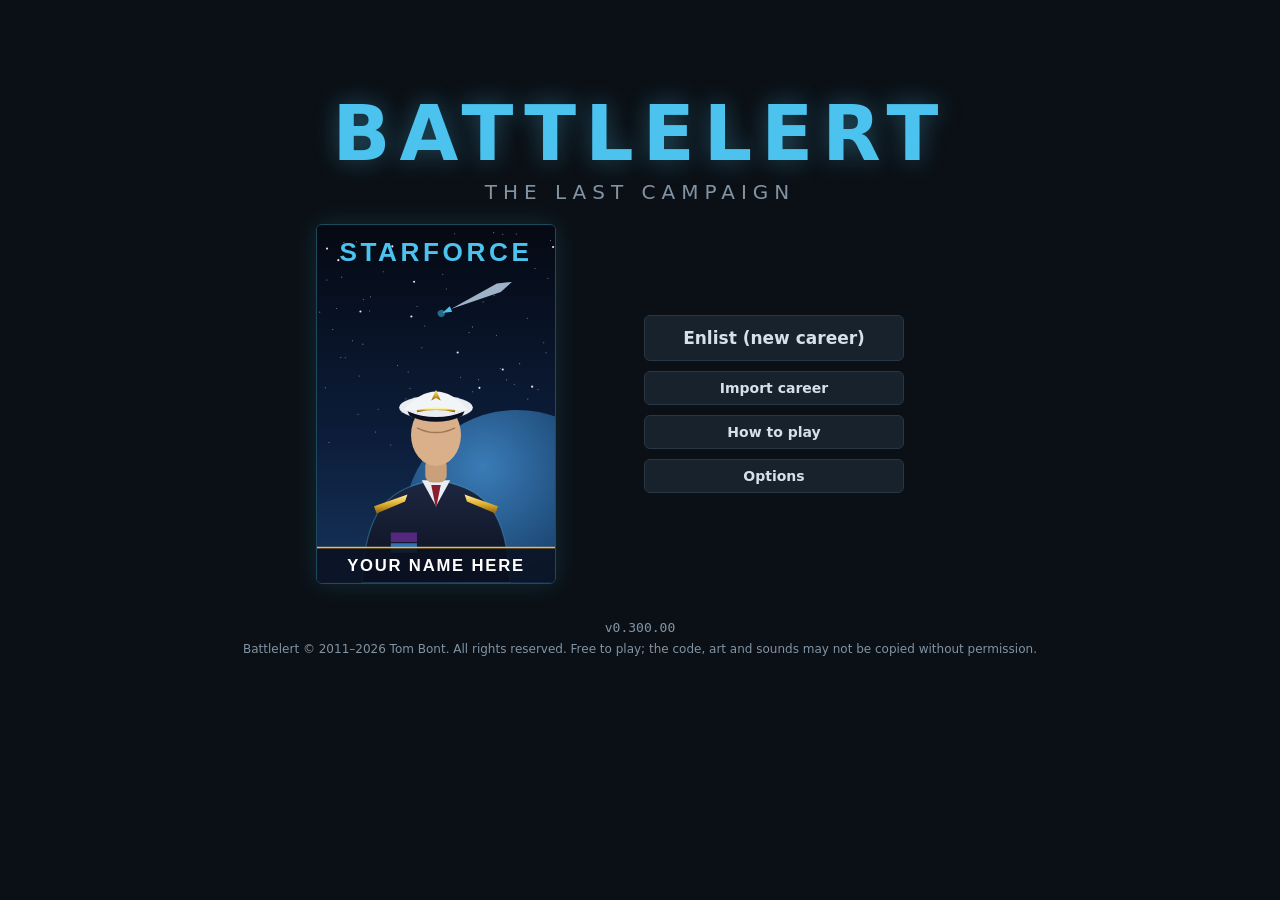
<file: index.html>
<!doctype html>
<!-- Battlelert © 2011–2026 Tom Bont. All rights reserved. See LICENSE. -->
<html lang="en">
<head>
<meta charset="utf-8">
<meta name="copyright" content="© 2011–2026 Tom Bont. All rights reserved.">
<title>Battlelert</title>
<meta http-equiv="refresh" content="0; url=battlelert.html">
<script>location.replace("battlelert.html" + location.search + location.hash);</script>
</head>
<body style="background:#0b1016;color:#d6e0e8;font-family:system-ui,sans-serif">
<p><a href="battlelert.html" style="color:#7fd4f5">Open Battlelert</a></p>
</body>
</html>
</file>
<file: css/style.css>
/* Battlelert © 2011–2026 Tom Bont. All rights reserved. See LICENSE. */
/* Battlelert: engineering console. Placeholder visuals for Phase 1. */
:root {
  --bg: #0b1016;
  --panel: #121a23;
  --panel-2: #18222d;
  --line: #2a3644;
  --text: #d6e0e8;
  --muted: #8293a3;
  --charge: #4cc3ee;
  --charge-dim: #1d4a5c;
  --set: #f0b54a;
  --rate: #7be0a6;
  --good: #63d48f;
  --warn: #f0b54a;
  --bad: #ff6b5a;
  --heat: #ff8a3d;
  --aux: #b08cff;
  --drive: #6aa8ff;
  --hull: #63d48f;
  --sel: #4cc3ee;
  --hatch: repeating-linear-gradient(45deg, #3a2a2a 0 4px, #1a1212 4px 8px);
  --font: system-ui, -apple-system, "Segoe UI", Roboto, sans-serif;
  --mono: ui-monospace, "Cascadia Mono", Consolas, monospace;
}
body[data-theme="contrast"] {
  --bg: #000; --panel: #000; --panel-2: #0c0c0c; --line: #9aa; --text: #fff; --muted: #d0d0d0;
  --charge: #00e5ff; --charge-dim: #004a55; --set: #ffd400; --rate: #3dff7a;
  --good: #3dff7a; --warn: #ffd400; --bad: #ff4040; --heat: #ff7a00; --aux: #d6a8ff; --drive: #7fb8ff; --hull: #3dff7a;
  --hatch: repeating-linear-gradient(45deg, #7a0000 0 4px, #000 4px 8px);
}

* { box-sizing: border-box; }
html, body { margin: 0; height: 100%; }
body { background: var(--bg); color: var(--text); font: 15px/1.4 var(--font); }
button {
  font: 600 14px var(--font); color: var(--text); background: var(--panel-2);
  border: 1px solid var(--line); border-radius: 6px; padding: 8px 14px; cursor: pointer;
}
button:hover { border-color: var(--charge); }
button:focus-visible, input:focus-visible { outline: 2px solid var(--sel); outline-offset: 2px; }
button.primary { background: #1f4e63; border-color: var(--charge); }
button.danger { border-color: var(--bad); color: var(--bad); }
button.big { font-size: 17px; padding: 12px 22px; }
button.small { padding: 4px 10px; font-size: 13px; }
button.on { background: #3a2f66; border-color: var(--aux); }
.muted { color: var(--muted); }
.small-text { font-size: 12px; }
[hidden] { display: none !important; }
h1 { font-size: 26px; margin: 0 0 10px; letter-spacing: .02em; }
h2 { font-size: 17px; margin: 18px 0 6px; color: var(--charge); }

/* ---------------------------------------------------------------- Pages */
.screen { position: fixed; inset: 0; }
.page { overflow-y: auto; padding: 24px 16px; }
.title-card { max-width: 820px; margin: 8vh auto 0; text-align: center; }
.logo { font: 800 clamp(40px, 9vw, 76px)/1 var(--font); letter-spacing: .12em; color: var(--charge); text-shadow: 0 0 24px rgba(76,195,238,.35); }
.subtitle { font-size: 20px; letter-spacing: .3em; text-transform: uppercase; color: var(--muted); margin-top: 6px; }
.phase-note { margin: 22px 0; }
.menu { display: flex; flex-direction: column; gap: 10px; align-items: center; margin-top: 16px; }
.menu button { min-width: 260px; }
.version-line { margin-top: 36px; color: var(--muted); font: 13px var(--mono); }
.copyright { margin-top: 6px; color: var(--muted); font-size: 12px; }
.sheet { max-width: 860px; margin: 0 auto; background: var(--panel); border: 1px solid var(--line); border-radius: 10px; padding: 22px 26px 26px; }
.lede { font-size: 16px; }
.brief-story { margin: 4px 0 6px; color: var(--charge); }
.offer-story { margin: 2px 0 4px; }
.story-line { font-size: 15px; }
.tight li { margin: 4px 0; }
.actions { display: flex; flex-wrap: wrap; gap: 10px; justify-content: flex-end; margin-top: 22px; }
.route-list { padding-left: 22px; }
.route-list li { margin: 6px 0; }
.route-list b { color: var(--warn); }
.brief-ship { display: grid; grid-template-columns: repeat(auto-fill, minmax(190px, 1fr)); gap: 6px 16px; font-size: 14px; }
.brief-ship div { background: var(--panel-2); border: 1px solid var(--line); border-radius: 6px; padding: 6px 10px; }
.brief-ship span { color: var(--muted); }
.brief-ship-row { display: flex; gap: 18px; align-items: flex-start; }
.brief-ship-row .brief-ship { flex: 1; min-width: 0; }
.brief-art { flex: none; width: 96px; height: 190px; display: flex; align-items: center; justify-content: center; background: #05070c; border: 1px solid var(--line); border-radius: 8px; padding: 8px; }
.brief-art svg { width: 100%; height: 100%; }

/* -------------------------------------------------------------- Console */
#scr-console {
  display: grid; grid-template-rows: auto minmax(120px, 23vh) 1fr auto; gap: 6px; padding: 6px;
  user-select: none; -webkit-user-select: none;
}
#scr-console[hidden] { display: none; }
.panel { background: var(--panel); border: 1px solid var(--line); border-radius: 8px; padding: 8px 10px; min-height: 0; min-width: 0; }
.panel-title { font: 700 12px var(--font); letter-spacing: .14em; color: var(--muted); margin-bottom: 6px; }
.con-head { display: flex; align-items: center; gap: 14px; padding: 2px 6px; font-size: 14px; }
.brand { font-weight: 800; letter-spacing: .14em; color: var(--charge); }
.hd-item { color: var(--muted); }
.hd-item b { color: var(--text); }
.hd-phase { color: var(--warn); font-weight: 700; }
.hd-spacer { flex: 1; }
.hd-ver { font: 12px var(--mono); color: var(--muted); }

.con-top { display: grid; grid-template-columns: minmax(0, 1fr) minmax(280px, 30%); gap: 6px; min-height: 0; }
.forecast { display: flex; flex-direction: column; }
.fc-head { display: grid; grid-template-columns: 80px auto 1fr auto; gap: 8px; align-items: center; font: 700 12px var(--font); letter-spacing: .1em; color: var(--muted); }
.fc-ticks { position: relative; height: 14px; }
.fc-ticks i { position: absolute; transform: translateX(-50%); font-style: normal; font-weight: 400; letter-spacing: 0; }
.fc-ticks i:nth-child(1) { left: 33.3%; } .fc-ticks i:nth-child(2) { left: 66.6%; } .fc-ticks i:nth-child(3) { left: auto; right: 0; transform: none; }
.fc-jump { font-weight: 700; color: var(--drive); letter-spacing: 0; }
.fc-jump.open { color: var(--warn); animation: blink 1s steps(2) infinite; }
.fc-lanes { flex: 1; display: grid; grid-template-rows: repeat(3, 1fr); gap: 4px; margin-top: 4px; min-height: 0; }
.fc-lane { display: grid; grid-template-columns: 80px 1fr; gap: 8px; align-items: stretch; min-height: 0; }
.fc-label { font: 700 11px var(--font); letter-spacing: .1em; color: var(--muted); align-self: center; }
.fc-track {
  position: relative; background: var(--panel-2); border: 1px solid var(--line); border-radius: 4px; overflow: hidden;
  background-image: linear-gradient(to right, transparent calc(33.3% - 1px), var(--line) 33.3%, transparent calc(33.3% + 1px), transparent calc(66.6% - 1px), var(--line) 66.6%, transparent calc(66.6% + 1px));
}
.fc-track::before { content: ""; position: absolute; left: 0; top: 0; bottom: 0; width: 3px; background: var(--text); opacity: .5; }
.fc-ev {
  position: absolute; top: 2px; height: calc(50% - 3px); border-radius: 3px; font: 700 12px/1 var(--font);
  display: flex; align-items: center; padding: 0 6px; white-space: nowrap; overflow: hidden; min-width: 8px;
}
.fc-ev.row1 { top: calc(50% + 1px); }
.fc-ev.solo { height: calc(100% - 4px); }
.fc-ev.salvo { background: #3a1d1d; border: 2px solid var(--bad); color: var(--text); transform: translateX(-4px); }
.fc-ev.salvo.short { background: #5a1a14; border-style: dashed; }
.fc-ev.burn { background: #3a2716; border: 1px solid var(--heat); color: var(--text); }
.fc-ev.request { background: #173528; border: 1px solid var(--rate); color: var(--text); }
.fc-ev.strike { background: #3a1d33; border: 2px solid #ff6ec7; color: var(--text); transform: translateX(-4px); }
.fc-ev.strike.short { background: #5a1a3a; border-style: dashed; }
.fc-ev.main, .fc-ev.launch { background: #2a2140; border: 1px solid #a98bff; color: var(--text); }
.fc-ev.main.short, .fc-ev.launch.short { border-style: dashed; border-color: var(--bad); }
.engines.hot .eng-fill { background: var(--bad); animation: blink .4s steps(2) infinite; }
.fc-ev.now { animation: blink .5s steps(2) infinite; }

.comms { display: flex; flex-direction: column; }
.comms-log { flex: 1; overflow: hidden; display: flex; flex-direction: column; justify-content: flex-end; font-size: 13px; line-height: 1.35; }
.comms-log div { padding: 1px 0; }
.comms-log .t { color: var(--muted); font: 11px var(--mono); margin-right: 6px; }
.comms-log .warn { color: var(--warn); }
.comms-log .bad { color: var(--bad); }
.comms-log .good { color: var(--good); }

.con-main { display: grid; grid-template-columns: minmax(200px, 17%) minmax(0, 1fr) minmax(210px, 18%); gap: 6px; min-height: 0; }
.left, .right { display: flex; flex-direction: column; gap: 10px; overflow: hidden; }
.row-label { display: flex; justify-content: space-between; gap: 8px; white-space: nowrap; align-items: baseline; font: 700 12px/16px var(--font); letter-spacing: .1em; color: var(--muted); margin-bottom: 3px; }
.row-label span:last-child { color: var(--text); letter-spacing: 0; font-family: var(--mono); font-weight: 400; }
.hbar { position: relative; height: 12px; background: var(--panel-2); border: 1px solid var(--line); border-radius: 3px; overflow: hidden; }
.hbar.tall { height: 18px; }
.hbar-fill { position: absolute; left: 0; top: 0; bottom: 0; width: 0; }
.hbar-mark { position: absolute; top: -2px; bottom: -2px; width: 2px; background: var(--text); opacity: .7; }
.heat-fill { background: var(--heat); }
.heat.hot .heat-fill { background: var(--bad); animation: blink .4s steps(2) infinite; }
.eng-fill { background: var(--heat); opacity: .75; }
.aux-fill { background: var(--aux); }
.hull-fill { background: var(--hull); }
.hull-fill.low { background: var(--bad); }
.drive-fill { background: var(--drive); }
.warn-text { color: var(--bad); font-weight: 800; font-size: 13px; margin-top: 3px; animation: blink .5s steps(2) infinite; }
.gauge-wrap { text-align: center; }
.gauge { width: 100%; max-width: 230px; display: block; margin: 0 auto; }
.g-bg { fill: none; stroke: var(--panel-2); stroke-width: 16; }
.g-val { fill: none; stroke: var(--charge); stroke-width: 16; }
.g-val.over { stroke: var(--bad); }
.g-over { fill: none; stroke: var(--hatch); stroke: #4a2424; stroke-width: 16; }
.g-100 { stroke: var(--text); stroke-width: 3; }
.g-pct { fill: var(--text); font: 800 30px var(--font); }
.g-pct.over { fill: var(--bad); }
.g-sub { fill: var(--muted); font: 700 11px var(--font); letter-spacing: .14em; }
.load-detail { font: 12px var(--mono); color: var(--muted); margin-top: 2px; }
.trip-list { margin: 0; padding-left: 20px; font-size: 13px; }
.trip-list li.tripped { color: var(--bad); }
.crew-status { font-size: 13px; font-weight: 700; color: var(--good); }
.crew-status.bad { color: var(--bad); animation: blink .6s steps(2) infinite; }
.jump-status { font-size: 13px; margin-top: 4px; }
.jump-status.go { color: var(--good); font-weight: 800; }
.jump-status.late { color: var(--warn); font-weight: 700; }
.route { list-style: none; margin: 0; padding: 0; font-size: 13px; }
.route li { padding: 3px 0 3px 18px; position: relative; color: var(--muted); }
.route li::before { content: "○"; position: absolute; left: 0; }
.route li.done::before { content: "●"; color: var(--good); }
.route li.here { color: var(--text); font-weight: 700; }
.route li.here::before { content: "▶"; color: var(--warn); }
.damage-list { margin: 0; padding-left: 16px; font-size: 12px; color: var(--bad); overflow: hidden; }
.damage-list .muted { list-style: none; margin-left: -16px; }
.damage-box { min-height: 0; overflow: hidden; }

/* Capacitor columns */
.caps { display: grid; grid-template-columns: repeat(6, minmax(0, 1fr)); gap: 6px; min-height: 0; min-width: 0; }
.cap {
  display: grid; grid-template-rows: auto auto 1fr auto auto; gap: 5px; background: var(--panel);
  border: 1px solid var(--line); border-radius: 8px; padding: 6px; min-height: 0; min-width: 0; position: relative;
}
.cap.sel { border-color: var(--sel); box-shadow: 0 0 0 1px var(--sel) inset; }
/* Eight or more columns (light cruiser and up): stack the head, drop captions, one readout per line. */
.caps.dense { gap: 4px; }
.caps.stacked { grid-auto-rows: minmax(0, 1fr); }
.trip-list.trip-two li { line-height: 1.2; }
.caps.stacked .cap-bars { min-height: 60px; }
.rx-btn { font: 800 11px var(--font); padding: 0 6px; border-radius: 10px; min-width: 22px; }
.cap[data-rx="0"] { border-top: 3px solid #4fc3f7; }
.cap[data-rx="1"] { border-top: 3px solid #ffb74d; }
.cap[data-rx="2"] { border-top: 3px solid #ba68c8; }
.cap[data-rx="all"] { border-top: 3px solid #e0e0e0; }
.rx-multi { display: grid; gap: 8px; }
.rx-box { border-left: 3px solid var(--line); padding-left: 6px; display: grid; gap: 2px; }
.rx-box[data-rx="0"] { border-color: #4fc3f7; } .rx-box[data-rx="1"] { border-color: #ffb74d; } .rx-box[data-rx="2"] { border-color: #ba68c8; }
.rx-box .hbar { height: 9px; }
.rx-box .rx-load-fill { background: var(--rate); }
.rx-box .rx-load-fill.over { background: var(--bad); }
.rx-box.hot .heat-fill { background: var(--bad); animation: blink .4s steps(2) infinite; }
.rx-box .row-label { margin-bottom: 0; font-size: 11px; }
.trip-list.trip-two { display: grid; grid-template-columns: 1fr 1fr; align-content: start; column-gap: 22px; font-size: 12px; }
.caps.dense .cap { padding: 4px 3px; gap: 4px; }
.caps.dense .cap-head { flex-direction: column; gap: 2px; }
.caps.dense .cap-key, .caps.dense .nm-long, .caps.dense .bar-cap { display: none; }
.caps.dense .nm-short { display: inline; }
.caps.dense .cap-name { font-size: 12px; text-align: center; width: 100%; }
.caps.dense .prio { font-size: 11px; padding: 0 6px; }
.caps.dense .cap-state { font-size: 9.5px; letter-spacing: 0; white-space: normal; line-height: 1.15; }
.caps.dense .cap-bars { gap: 3px; }
.caps.dense .cap-read { grid-template-columns: minmax(0, 1fr); font-size: 10px; text-align: center; }
.caps.dense .cap-read .r-mj { grid-column: auto !important; }
.caps.dense .aux-btn { font-size: 11px; padding: 4px 1px; }
.cap.tripped { border-color: var(--bad); }
.cap.tripped .cap-bars { opacity: .55; }
.cap-head { display: flex; align-items: center; gap: 6px; }
.cap-key { font: 700 12px var(--mono); color: var(--muted); border: 1px solid var(--line); border-radius: 3px; padding: 0 4px; }
.cap-name { font-weight: 700; font-size: 14px; flex: 1; white-space: nowrap; overflow: hidden; text-overflow: ellipsis; }
.prio {
  font: 800 12px var(--font); background: var(--panel-2); border: 1px solid var(--muted); border-radius: 10px;
  padding: 1px 7px; cursor: grab; touch-action: none;
}
.prio.dragging { cursor: grabbing; background: var(--sel); color: #001; }
.cap.drop-target { outline: 2px dashed var(--sel); }
.nm-short { display: none; }
@media (max-width: 1250px) { .nm-long, .cap-key { display: none; } .nm-short { display: inline; } .cap-head { gap: 3px; } .prio { padding: 1px 4px; } .cap-read { font-size: 10.5px; gap: 0 3px; } }
.cap-state { font: 800 11px var(--font); letter-spacing: .08em; min-height: 15px; text-align: center; border-radius: 3px; }
.cap-state.tripped { background: var(--bad); color: #000; animation: blink .5s steps(2) infinite; }
.cap-state.request { background: var(--rate); color: #000; animation: blink .5s steps(2) infinite; }
.cap-state.dry { background: var(--bad); color: #000; }
.cap-state.full { color: var(--muted); }
.cap-state.low { color: var(--warn); }
.cap-bars { display: grid; grid-template-columns: minmax(0, 1fr) minmax(0, 1fr); gap: 8px; min-height: 0; }
.cap-head, .cap-read { min-width: 0; }
.bar-col { display: flex; flex-direction: column; min-height: 0; align-items: stretch; }
.bar-cap { font: 700 10px var(--font); letter-spacing: .08em; color: var(--muted); text-align: center; margin-bottom: 2px; }
.vbar { position: relative; flex: 1; min-height: 60px; background: var(--panel-2); border: 1px solid var(--line); border-radius: 4px; overflow: hidden; }
.vbar .lost { position: absolute; left: 0; right: 0; top: 0; background: var(--hatch); }
.vbar .lvl { position: absolute; left: 0; right: 0; bottom: 0; background: var(--charge); }
.vbar .lvl.low { background: var(--warn); }
.vbar .tick { position: absolute; left: 0; right: 0; height: 1px; background: var(--line); }
.slider { cursor: ns-resize; touch-action: none; }
.slider .rate { position: absolute; left: 22%; right: 22%; bottom: 0; background: var(--rate); opacity: .85; }
.slider .aux { position: absolute; left: 22%; right: 22%; background: var(--aux); }
.slider .set { position: absolute; left: -1px; right: -1px; height: 0; border-top: 3px solid var(--set); }
.slider .set::before { content: ""; position: absolute; left: 0; top: -8px; border: 6px solid transparent; border-left-color: var(--set); }
.slider .set::after { content: ""; position: absolute; right: 0; top: -8px; border: 6px solid transparent; border-right-color: var(--set); }
.slider.dragging .set { border-top-color: #fff; }
.cap-read { font: 12px/1.3 var(--mono); color: var(--muted); display: grid; grid-template-columns: minmax(0, 1fr) minmax(0, 1fr); gap: 0 6px; white-space: nowrap; }
.cap-read span { overflow: hidden; text-overflow: ellipsis; }
.cap-read b { color: var(--text); font-weight: 600; }
.cap-read .ramp-up { color: var(--rate); }
.cap-read .ramp-down { color: var(--set); }
.aux-btn { width: 100%; padding: 5px; font-size: 13px; }
body.no-aux .aux-btn { display: none; }
.aux-btn.on { background: #3a2f66; border-color: var(--aux); color: #fff; }

.con-foot { padding: 2px 6px; font-size: 13px; color: var(--muted); min-height: 20px; }     /* (wraps: no key hint is cut off) */
body.hints .con-foot { color: var(--warn); }
body.hints [data-hint]:hover { outline: 1px dashed var(--warn); outline-offset: 1px; }
.planning-banner { position: fixed; top: 0; left: 0; right: 0; background: var(--warn); color: #000; text-align: center; font-weight: 800; padding: 6px; z-index: 40; }
.jump-flash {
  position: fixed; inset: 0; display: flex; align-items: center; justify-content: center; z-index: 45;
  font: 900 18vw/1 var(--font); letter-spacing: .2em; color: #fff; background: radial-gradient(circle, rgba(106,168,255,.6), rgba(0,0,0,.9));
  animation: fade 1.2s ease-out forwards; pointer-events: none;
}
.narrow-note { display: none; }

/* ------------------------------------------------------------ Overlays */
.overlay { position: fixed; inset: 0; background: rgba(4,8,12,.82); display: flex; align-items: center; justify-content: center; z-index: 50; padding: 16px; overflow-y: auto; }
.overlay.blank { background: #000; }
.ov-card { background: var(--panel); border: 1px solid var(--line); border-radius: 10px; padding: 22px 26px; max-width: 520px; width: 100%; max-height: 100%; overflow-y: auto; }
.ov-card.wide { max-width: 720px; }
.ov-card .menu button { min-width: 0; width: 100%; }
#ov-options { z-index: 60; }
#ov-opt-sound, #ov-opt-keys { z-index: 61; }
#ov-sounds { z-index: 62; }
.opt-grid { display: grid; grid-template-columns: auto 1fr; gap: 10px 16px; align-items: center; }
.opt-grid input[type=checkbox] { justify-self: start; width: 18px; height: 18px; }
.keys { font-size: 14px; border-collapse: collapse; }
.keys td { padding: 3px 12px 3px 0; vertical-align: top; }
.keys td:first-child { font-family: var(--mono); color: var(--set); white-space: nowrap; }
.voice-details { margin: 12px 0; font-size: 14px; }
.voice-details summary { cursor: pointer; color: var(--charge); }
.opt-grid + .opt-grid { margin-top: 10px; }
.snd-grid { display: grid; grid-template-columns: repeat(auto-fill, minmax(150px, 1fr)); gap: 8px; margin-bottom: 12px; }
.snd-grid button { padding: 10px 6px; }
.grav-list { padding-left: 20px; }

/* -------------------------------------------------------------- Career */
.sheet.narrow { max-width: 560px; }
#scr-hub .sheet { max-width: 1000px; }     /* (room for the career chart's nine columns on the iPad) */
.field-label { display: block; font-weight: 700; margin: 14px 0 6px; }
.text-input { width: 100%; font: 18px var(--font); padding: 9px 12px; background: var(--panel-2); color: var(--text); border: 1px solid var(--line); border-radius: 6px; }
.warn-note { color: var(--warn); }
.hub-summary { display: flex; flex-wrap: wrap; gap: 8px 22px; font-size: 15px; }
.hub-summary b { color: var(--charge); }
.hub-actions { display: grid; grid-template-columns: repeat(auto-fill, minmax(190px, 1fr)); gap: 10px; margin-top: 18px; }
.hub-actions .big { grid-column: 1 / -1; }
.grid-wrap, .table-wrap { overflow-x: auto; }
/* The career chart: a first column for the paths, nine equal class columns. */
.cgrid { table-layout: fixed; border-collapse: separate; border-spacing: 0; font-size: 13px; min-width: 780px; width: 100%; border: 1px solid var(--line); border-radius: 8px; overflow: hidden; }
.cgrid col.cg-first { width: 96px; }
.cgrid.jobs col.cg-first { width: 112px; }
.cgrid th, .cgrid td { border-right: 1px solid var(--line); border-bottom: 1px solid var(--line); padding: 0 4px; height: 40px; text-align: center; vertical-align: middle; }
.cgrid tr > :last-child { border-right: 0; }
.cgrid tbody tr:last-child > * { border-bottom: 0; }
.cgrid thead th { background: var(--panel-2); color: var(--text); font-weight: 700; font-size: 11px; line-height: 1.2; height: auto; padding: 4px 2px 7px; vertical-align: middle; text-align: center; border-bottom: 2px solid var(--line); }
.cgrid tr.cg-nums th { border-bottom: 0; padding: 7px 2px 0; }
.cgrid tr.cg-names th { height: 34px; }
.cgrid tr.cg-nums th[rowspan] { border-bottom: 2px solid var(--line); }
.cgrid .cg-n { display: block; margin: 0 auto; width: 20px; height: 20px; line-height: 20px; border-radius: 50%; background: rgba(110,220,255,.12); color: var(--charge); font-size: 11px; font-weight: 800; }
.cgrid td:first-child, .cgrid thead tr.cg-nums th:first-child { text-align: left; padding: 0 6px; white-space: nowrap; font-weight: 600; background: var(--panel-2); }
.cgrid td { font-size: 15px; }
.cgrid td.q { background: #16402c; color: var(--good); font-weight: 800; }
.cgrid td.rib { line-height: 0; background: none; cursor: pointer; }
.cgrid td.rib:hover { background: rgba(110,220,255,.07); }
/* Mission reports: the ribbon by the title, then one card per mission. */
/* (the ribbon centred beside the two-line title, the way back top right in line with its first line) */
.rp-head { display: grid; grid-template-columns: auto 1fr auto; align-items: center; gap: 4px 18px; }
.rp-head #rp-ribbon { grid-row: 1; grid-column: 1; }
.rp-head #btn-rp-top { grid-column: 3; align-self: start; margin-top: 2px; }
.rp-head h1 { line-height: 1.15; }
.rp-head h1 span { display: block; }
.rp-head h1 .rp-t2 { font-size: .72em; letter-spacing: .12em; text-transform: uppercase; color: var(--muted); margin-top: 4px; }
@media (max-width: 560px) { .rp-head { grid-template-columns: 1fr auto; } .rp-head #rp-ribbon { grid-column: 1 / -1; } .rp-head h1 { grid-column: 1; } .rp-head #btn-rp-top { grid-column: 2; } }
.rp-head h1 { margin: 0; }
.rp-head svg.ribbon { display: block; box-shadow: 0 2px 4px rgba(0,0,0,.5); }
.rp-list { display: grid; gap: 10px; margin-top: 8px; }
.rp-card { background: var(--panel-2); border: 1px solid var(--line); border-left: 4px solid var(--good); border-radius: 8px; padding: 10px 14px; }
.rp-card.bad { border-left-color: var(--bad); }
.rp-card.part { border-left-color: var(--warn); } .rp-card.part .rp-out b { color: var(--warn); }
.rp-top { display: flex; justify-content: space-between; gap: 12px; }
.rp-top span { color: var(--muted); font-size: 13px; white-space: nowrap; }
.rp-out { margin-top: 3px; } .rp-card.ok .rp-out b { color: var(--good); } .rp-card.bad .rp-out b { color: var(--bad); }
.rp-facts { color: var(--muted); font-size: 13px; margin-top: 3px; }
.rp-story { margin: 8px 0 0; font-style: italic; }
.cgrid td.rib .cg-cnt { display: inline-block; vertical-align: middle; margin-left: 4px; line-height: 1; font-size: 12px; color: var(--good); }     /* (a ribbon sits on the plain dark chart, not the qualified green) */
.cgrid td.rib svg.ribbon { display: inline-block; vertical-align: middle; max-width: calc(100% - 10px); height: auto;     /* (never touching the cell's edge) */ box-shadow: 0 1px 2px rgba(0,0,0,.5); }
.cgrid td.qpart { color: var(--good); font-weight: 800; white-space: nowrap; font-size: 13px; }
.cgrid td.next { box-shadow: inset 0 0 0 2px var(--warn); color: var(--warn); font-weight: 800; }
.cgrid td.off { color: var(--muted); opacity: .55; }
.cgrid td.later { color: var(--muted); font-style: italic; font-size: 13px; }
.cgrid button.cg-jobs { width: 100%; text-align: left; padding: 6px 7px; font-size: 13px; background: #1f4e63; border-color: var(--charge); white-space: nowrap; }     /* (a row's name: its job offers) */
.offers { display: grid; gap: 10px; }
.offer { display: block; background: var(--panel-2); border: 1px solid var(--line); border-radius: 8px; padding: 14px 16px; }
.offer > * + * { margin-top: 6px; }
.offer-head { display: flex; align-items: flex-start; gap: 12px; }
.offer-head h3 { flex: 1; }
.offer-head button { flex: 0 0 auto; min-width: 140px; }
.offer-t { width: 100%; border-collapse: collapse; font-size: 14px; }
.offer-t th { text-align: left; font-weight: 600; color: var(--muted); padding: 4px 8px; border-bottom: 1px solid var(--line); }
.offer-t td { padding: 5px 8px; border-bottom: 1px solid rgba(255,255,255,.06); }
.offer-t .n { text-align: right; } .offer-t td.low { color: var(--bad); }
.offer-note { color: var(--muted); font-size: 13px; margin-top: 4px; }
@media (max-width: 560px) { .offer-head { flex-wrap: wrap; } .offer-head button { width: 100%; } .offer-t .hide-s { display: none; } }
.offer.stepup { border-color: var(--warn); }
.offer h3 { margin: 0; font-size: 17px; }
.offer .meta { color: var(--muted); font-size: 14px; }
.offer .tag { display: inline-block; font: 800 11px var(--font); letter-spacing: .08em; padding: 2px 7px; border-radius: 4px; margin-left: 8px; vertical-align: 2px; }
.offer .tag.up { background: var(--warn); color: #000; }
.offer .tag.low { border: 1px solid var(--muted); color: var(--muted); }

.offer-sec { font-size: 14px; margin-top: 14px; }
.offer-sec-h { font: 700 11px var(--font); letter-spacing: .08em; text-transform: uppercase; color: var(--muted); margin: 4px 0 1px; }
.profile { display: grid; gap: 12px; max-width: 560px; }
.pf { display: grid; grid-template-columns: 130px 1fr; gap: 2px 10px; align-items: center; font-size: 14px; }
.pf-track { position: relative; height: 12px; background: var(--panel-2); border: 1px solid var(--line); border-radius: 6px; }
.pf-fill { position: absolute; left: 0; top: 0; bottom: 0; background: var(--charge-dim); border-radius: 6px; }
.pf-mark { position: absolute; top: -4px; width: 4px; height: 18px; margin-left: -2px; background: var(--charge); border-radius: 2px; }
.pf-mark.before { background: var(--muted); opacity: .7; }
.pf-ends { grid-column: 2; display: flex; justify-content: space-between; font-size: 11px; color: var(--muted); }
.db-career { margin-top: 18px; padding: 12px 16px; background: var(--panel-2); border: 1px solid var(--line); border-radius: 8px; }
.db-career h2 { margin-top: 0; }
.db-career .big-line { font-size: 17px; margin: 4px 0; }
.db-career .promo { color: var(--good); font-weight: 800; }
.db-career .demo { color: var(--bad); font-weight: 800; }

/* ---------------------------------------------------------- Debriefing */
.score-row { display: flex; flex-wrap: wrap; gap: 24px; align-items: center; margin: 14px 0; }
.score-big { font: 800 64px/1 var(--font); color: var(--charge); display: flex; flex-direction: column; align-items: center; }
.score-big small { font-size: 13px; letter-spacing: .2em; color: var(--muted); text-transform: uppercase; }
.score-parts { flex: 1; min-width: 260px; display: grid; gap: 6px; }
.part { display: grid; grid-template-columns: 130px 1fr 72px; gap: 10px; align-items: center; font-size: 14px; }
.part .hbar { height: 14px; }
.part .hbar-fill { background: var(--charge); }
.part b { font-family: var(--mono); text-align: right; white-space: nowrap; }
.two-col { display: grid; grid-template-columns: repeat(auto-fit, minmax(260px, 1fr)); gap: 16px; }
.db-table { border-collapse: collapse; width: 100%; font-size: 14px; }
.db-table th, .db-table td { border-bottom: 1px solid var(--line); padding: 5px 8px; text-align: right; }
.db-table th:first-child, .db-table td:first-child { text-align: left; }
.db-detail { display: grid; grid-template-columns: repeat(auto-fill, minmax(220px, 1fr)); gap: 4px 16px; font-size: 14px; }
.db-detail span { color: var(--muted); }
.gate-q { margin-top: 22px; padding: 10px 14px; border-left: 4px solid var(--warn); background: var(--panel-2); }

/* -------------------------------------------------------- Gunner turret */
.test-grid { display: grid; grid-template-columns: auto auto minmax(0, 1fr); gap: 8px 12px; align-items: center; margin: 14px 0; }
.test-grid button { width: 100%; text-align: left; white-space: nowrap; }
.test-grid select, .test-seed input { width: 100%; font: 14px var(--font); padding: 5px 8px; background: var(--panel-2); color: var(--text); border: 1px solid var(--line); border-radius: 5px; }
.test-seed { display: grid; grid-template-columns: auto 1fr auto; gap: 8px 12px; align-items: center; }
.test-seed input { font-family: var(--mono); }
#scr-turret {
  display: grid; grid-template-rows: auto 1fr auto; gap: 6px; padding: 6px;
  user-select: none; -webkit-user-select: none; -webkit-touch-callout: none;
}
#scr-turret[hidden] { display: none; }
.tu-main { display: grid; grid-template-columns: minmax(170px, 230px) minmax(0, 1fr) minmax(190px, 260px); gap: 6px; min-height: 0; }
.tu-side { display: flex; flex-direction: column; gap: 8px; }
.tu-field { position: relative; min-width: 0; min-height: 0; display: flex; align-items: center; justify-content: center; touch-action: none; }
#tu-canvas { display: block; border: 1px solid var(--line); border-radius: 8px; touch-action: none; cursor: crosshair; }
.tu-what { line-height: 1.3; }
.tu-bats { display: grid; grid-template-columns: 1fr 1fr; gap: 6px; }
.tu-bats[hidden] { display: none; }
.tu-toggles { display: flex; flex-direction: column; gap: 4px; }
.tu-tg { font-size: 11px; padding: 3px 6px; text-align: left; color: var(--muted); }
.tu-tg.on { color: var(--good); border-color: var(--good); background: transparent; }
.tu-tg[hidden] { display: none; }
.tu-bat { padding: 6px 4px; font-size: 12px; text-align: left; display: grid; gap: 3px; touch-action: manipulation; }
.tu-bat.on { border-color: var(--charge); color: var(--charge); }
.tu-bat .mini { height: 5px; background: var(--panel); border-radius: 2px; overflow: hidden; }
.tu-bat .mini i { display: block; height: 100%; background: var(--charge); }
.tu-charge-wrap { display: flex; gap: 10px; flex: 1 0 auto; min-height: 120px; }
.tu-vbar { position: relative; width: 34px; flex: none; background: var(--panel-2); border: 1px solid var(--line); border-radius: 4px; overflow: hidden; }
.tu-lvl { position: absolute; left: 0; right: 0; bottom: 0; height: 0; background: var(--charge); }
.tu-lvl.low { background: var(--bad); }
.tu-ticks { position: absolute; inset: 0; z-index: 1; pointer-events: none; }
.tu-ticks i { position: absolute; left: 0; right: 0; height: 1px; background: rgba(0,0,0,.55); }
.tu-readout { display: flex; flex-direction: column; min-width: 0; }
.tu-big { font: 700 22px var(--mono); }
.tu-med { font: 600 16px var(--mono); }
.tu-gap { margin-top: 10px; }
.tu-acc { font: 13px/1.45 var(--mono); }
.tu-acc b { font-weight: 600; color: var(--text); }
.tu-acc .ai { color: var(--muted); }
.tu-bat .acc { font: 11px var(--mono); color: var(--muted); }
.tu-bat .acc { white-space: nowrap; overflow: hidden; text-overflow: ellipsis; }
.tu-bat .bat-top { display: flex; justify-content: space-between; align-items: center; gap: 4px; }
.tu-bat .ord { font: 800 13px var(--mono); color: var(--warn); border: 1px solid var(--warn); border-radius: 4px; min-width: 20px; text-align: center; padding: 0 3px; }
.tu-bat .ord.sug { color: var(--good); border-color: var(--good); }
.tu-state { margin-top: 10px; font: 700 13px var(--font); letter-spacing: .06em; }
.tu-state.dry { color: var(--bad); }
.tu-state.ready { color: var(--good); }
.tu-state.call { color: var(--warn); }
.tu-pad { height: 22%; min-height: 44px; flex: 0 1 auto; display: flex; align-items: center; justify-content: center; border: 1px dashed var(--line); border-radius: 8px; color: var(--muted); font-size: 13px; touch-action: none; }
.tu-pad.on { border-color: var(--charge); color: var(--charge); }
.tu-shield-fill { background: var(--charge); }
.tu-tdmg { font-size: 13px; line-height: 1.35; }
.tu-tdmg .ok { color: var(--good); }
.tu-tdmg .hurt { color: var(--bad); }
.tu-damage { font-size: 12px; max-height: 7.5em; overflow: hidden; flex-shrink: 0; }     /* (the comms log gives way, not the damage list) */
.tu-tally { font-size: 13px; color: var(--muted); display: grid; grid-template-columns: 1fr auto; gap: 1px 8px; }
.tu-tally b { color: var(--text); font-family: var(--mono); font-weight: 400; text-align: right; }
.tu-comms { min-height: 60px; font-size: 12px; }
.tu-tubes { display: grid; grid-template-columns: 1fr 1fr; gap: 6px; }
.tu-pt { padding: 10px 4px; font-size: 13px; touch-action: manipulation; border-color: var(--warn); color: var(--warn); }
.tu-pt small { color: var(--muted); font-weight: 400; }
.tu-pt:disabled { opacity: .45; border-color: var(--line); color: var(--muted); }
.tu-call { padding: 10px 6px; font-size: 14px; touch-action: manipulation; }
.tu-call small { color: var(--muted); font-weight: 400; }
.tu-call.on { border-color: var(--warn); color: var(--warn); }
.tu-main { position: relative; padding: 10px 6px 14px; font-size: 14px; touch-action: manipulation; color: var(--muted); }
.tu-main small { color: var(--muted); font-weight: 400; }
.tu-main.ready { border-color: #ffd666; color: #ffd666; box-shadow: 0 0 12px rgba(255,214,102,.35); }
.tu-main:disabled { opacity: .6; }
.tu-main-bar { position: absolute; left: 8px; right: 8px; bottom: 5px; height: 4px; background: rgba(255,255,255,.08); border-radius: 2px; overflow: hidden; }
.tu-main-bar i { display: block; height: 100%; width: 0; background: #ffd666; }
.tu-main[hidden] { display: none; }
.tu-call:disabled { opacity: .5; }
.tu-fire { height: 22%; min-height: 80px; font: 800 24px var(--font); letter-spacing: .18em; color: #fff; background: #5a1f1a; border-color: var(--bad); touch-action: none; }
.tu-fire.on { background: var(--bad); }
@keyframes jolt { 0% { transform: translate(0, 0); } 15% { transform: translate(-7px, 4px); } 30% { transform: translate(6px, -5px); } 45% { transform: translate(-5px, -3px); } 60% { transform: translate(4px, 4px); } 80% { transform: translate(-2px, 1px); } 100% { transform: translate(0, 0); } }
#scr-turret.jolt { animation: jolt .45s linear; }
/* Wide view: the battle fills the screen; an overlay replaces the side panels. */
#scr-turret.wide .tu-main { grid-template-columns: minmax(0, 1fr); }
#scr-turret.helm .tu-main { grid-template-columns: minmax(170px, 230px) minmax(0, 1fr) minmax(190px, 260px) 84px; }
.hm-strip { position: relative; min-height: 0; border: 1px solid var(--line); border-radius: 6px; overflow: hidden; display: flex; flex-direction: column; }
.hm-strip-box { position: relative; flex: 1; min-height: 0; touch-action: none; cursor: ns-resize; }
.hm-strip canvas { position: absolute; inset: 0; width: 100%; height: 100%; display: block; }
.hm-nudge { flex: 0 0 34px; border: 0; border-radius: 0; background: var(--panel-2); color: #4cc3ee; font: 600 13px var(--mono); padding: 0; touch-action: manipulation; }
.hm-nudge:active { background: #1b3a4a; }
.hm-strip[hidden] { display: none !important; }
#tu-mainrow[hidden] { display: none; }
/* The helm's reactors, side by side: each bar's top half is its load, the bottom half its heat
   (the mark is the heat alarm). */
.hm-rx { display: flex; gap: 6px; }
.hm-rx .rx { flex: 1; min-width: 0; display: flex; flex-direction: column; align-items: center; gap: 2px; font: 600 10px var(--mono); color: var(--muted); }
.hm-rx .rxbar { position: relative; width: 100%; height: 20px; box-sizing: border-box; background: var(--panel-2); border: 1px solid var(--line); border-radius: 3px; overflow: hidden; }
.hm-rx .rxbar i { position: absolute; left: 0; height: 50%; width: 0; }
.hm-rx .rxbar .ld { top: 0; background: #5fa3e0; }
.hm-rx .rxbar .ld.over { background: var(--bad); }
.hm-rx .rxbar .ht { bottom: 0; background: var(--heat); }
.hm-rx .rxbar .ht.hot { background: var(--bad); animation: blink .4s steps(2) infinite; }
.hm-rx .rxbar .mk { bottom: 0; left: 80%; width: 2px; background: rgba(255,255,255,0.6); }
.hm-rx .rxbar .mid { top: 50%; height: 1px; width: 100%; background: rgba(255,255,255,0.15); }
.hm-rx-key { font-size: 10px; color: var(--muted); }
.hbar-fill.main-fill { background: #ffd666; }
#scr-turret.wide .tu-side { display: none; }
.tu-hud { position: absolute; inset: 0; pointer-events: none; font-size: 13px; color: var(--muted); }
.tu-hud[hidden] { display: none; }
.hud-top { position: absolute; top: 6px; left: 8px; right: 8px; display: flex; flex-wrap: wrap; align-items: center; gap: 6px 16px; padding: 5px 10px; background: rgba(3,6,11,.6); border-radius: 6px; }
.hud-top b { color: var(--text); font-family: var(--mono); font-weight: 400; }
.hud-top .ready { color: var(--good); } .hud-top .dry { color: var(--bad); } .hud-top .call { color: var(--warn); }
.hud-bar { display: inline-block; width: 70px; height: 7px; background: rgba(255,255,255,.1); border-radius: 3px; vertical-align: middle; overflow: hidden; }
.hud-bar > i { display: block; height: 100%; width: 0; }
.hud-guns { display: flex; gap: 4px; pointer-events: auto; }
.hud-guns:empty { display: none; }
.hud-guns button { padding: 2px 7px; font-size: 12px; }
.hud-guns button.on { border-color: var(--sel); color: var(--sel); }
.hud-bottom { position: absolute; left: 8px; bottom: 8px; right: 180px; padding: 4px 10px; background: rgba(3,6,11,.6); border-radius: 6px; }
.hud-bottom:empty { display: none; }
.hud-bottom .warn { color: var(--warn); } .hud-bottom .bad { color: var(--bad); } .hud-bottom .good { color: var(--good); }
.hud-btns { position: absolute; right: 8px; bottom: 8px; width: 160px; display: flex; flex-direction: column; gap: 6px; pointer-events: auto; }
.hud-btns button { padding: 8px 6px; font-size: 13px; background: rgba(24,34,45,.85); touch-action: manipulation; }
.hud-btns button[hidden] { display: none; }
.hud-btns button.ready { border-color: #ffd666; color: #ffd666; }
.hud-btns button.on { border-color: var(--warn); color: var(--warn); }
.hud-tubes { display: grid; grid-template-columns: 1fr 1fr; gap: 6px; }
.hud-tubes[hidden] { display: none; }
.hud-tubes button { padding: 6px 2px; font-size: 12px; }
.hud-fire { padding: 16px 6px !important; font-size: 18px !important; font-weight: 800; letter-spacing: .1em; color: #fff; background: rgba(255,107,90,.55) !important; border-color: var(--bad); }
.hud-fire.on { background: rgba(255,107,90,.9) !important; }
/* The helm (pilot station): its panel replaces the gun panel; the wheel sits over the view. */
.tu-side[hidden], .hm-wheel[hidden], .hm-launch[hidden], .tu-tubes[hidden] { display: none !important; }
.hm-side { gap: 6px; overflow-y: auto; }
.hm-order { flex-shrink: 0; background: var(--panel-2); border: 1px solid var(--line); border-radius: 6px; padding: 6px 8px; font-size: 13px; line-height: 1.35; cursor: pointer; height: 76px; overflow: hidden; }
.hm-order b { color: var(--warn); font-family: var(--mono); font-weight: 600; }
.hm-order.active { border-color: var(--warn); }
.hm-order.ok { border-color: var(--good); }
.hm-order.ok b { color: var(--good); }
.hm-order .muted { font-size: 12px; }
.hm-order .ln { font-family: var(--mono); font-size: 16px; font-weight: 600; line-height: 1.3; white-space: nowrap; overflow: hidden; }
.hm-order .ln .ok { color: var(--good); }
.hm-order .ln .no { color: var(--bad); }
/* Fixed slots (torpedoes; the jump heading on ships with a drive): they never appear or vanish,
   so the telegraph below never moves under a finger. */
.hm-alerts { flex-shrink: 0; display: flex; flex-direction: column; gap: 3px; font-size: 12px; line-height: 1.3; }
.hm-alerts div { height: 32px; box-sizing: border-box; overflow: hidden; display: flex; flex-direction: column; justify-content: center; padding: 2px 6px; line-height: 1.25; border-radius: 4px; background: var(--panel-2); border: 1px solid var(--line); }
.hm-alerts div span { display: block; white-space: nowrap; overflow: hidden; text-overflow: ellipsis; }
.hm-alerts div.empty { visibility: hidden; }
.hm-alerts b { font-family: var(--mono); font-weight: 600; }
.hm-alerts .torp { color: var(--bad); border-color: var(--bad); animation: blink .6s steps(2) infinite; }
.hm-alerts .hold { color: var(--muted); }
.hm-alerts .jump { color: var(--good); border-color: #2f7a52; cursor: pointer; }
.hm-alerts .jump.off { color: var(--warn); border-color: var(--warn); }
.hm-tele-txt { font: 600 13px var(--mono); color: var(--warn); margin-top: -3px; }
.hm-tele { display: grid; grid-template-columns: 1fr 1.5fr 1fr; gap: 2px; font-size: 11px; }
.hm-tele .h { font: 700 10px var(--font); letter-spacing: .1em; color: var(--muted); text-align: center; }
.hm-tele button { padding: 3px 2px; font-size: 11px; font-weight: 600; touch-action: manipulation; color: var(--muted); }
.hm-tele button.mid { color: var(--text); }
.hm-tele button.astern { color: #9fb0c0; }
.hm-tele button.on { border-color: var(--warn); color: var(--warn); background: #3a2b14; }
.hm-tele button.both { border-color: var(--warn); color: var(--warn); }
.hm-g { display: grid; grid-template-columns: auto 1fr auto; gap: 4px; align-items: center; }
.hm-g button { padding: 3px 8px; font-size: 12px; touch-action: manipulation; }
.hm-g span { text-align: center; font: 12px var(--mono); color: var(--muted); }
.hm-turnbar { position: relative; height: 14px; background: var(--panel-2); border: 1px solid var(--line); border-radius: 3px; overflow: hidden; }
.hm-turnbar i { position: absolute; top: 0; bottom: 0; }
.hm-turnbar .safe { border-left: 2px solid var(--warn); border-right: 2px solid var(--warn); background: rgba(240,181,74,.06); }
.hm-turnbar .want { background: rgba(76,195,238,.3); }
.hm-turnbar .now { background: var(--charge); }
.hm-turnbar .now.over { background: var(--bad); }
.stress-fill { background: var(--warn); }
.stress-fill.high { background: var(--bad); animation: blink .4s steps(2) infinite; }
.hm-btns { display: grid; grid-template-columns: 1fr; gap: 6px; margin-top: 2px; }
.hm-btns button { padding: 8px 4px; font-size: 13px; touch-action: manipulation; }
.hm-btns button small { color: var(--muted); font-weight: 400; }
.hm-btns button.on { border-color: var(--good); color: var(--good); }
.hm-btns button:disabled { opacity: .5; }
.hm-wheel { position: absolute; left: 50%; bottom: 8px; transform: translateX(-50%); width: 150px; display: flex; flex-direction: column; align-items: center; gap: 2px; touch-action: none; cursor: ew-resize; }
.hm-wheel svg { width: 118px; height: 118px; display: block; }
.hm-wheel .w-rim { fill: none; stroke: #b98a4a; stroke-width: 7; }
.hm-wheel .w-hub { fill: #6e5230; stroke: #d7a965; stroke-width: 2; }
.hm-wheel .w-spokes line { stroke: #b98a4a; stroke-width: 5; stroke-linecap: round; }
.hm-wheel .w-top { fill: var(--warn); }
.hm-wheel.drag .w-rim { stroke: #e0b56f; }
.hm-wheel-txt { font: 600 12px var(--mono); color: var(--text); background: rgba(3,6,11,.7); border-radius: 4px; padding: 1px 6px; white-space: nowrap; }
.hm-wheel button { padding: 2px 8px; font-size: 11px; background: rgba(24,34,45,.85); cursor: pointer; }
.hm-launch { border-color: var(--warn); background: #4a3412; color: #ffd27a; }
.hm-launch.ready { animation: blink 1s steps(2) infinite; }
@media (prefers-reduced-motion: reduce) { #scr-turret.jolt { animation: none; } }

@keyframes blink { 50% { opacity: .35; } }
@keyframes fade { 0% { opacity: 0; } 15% { opacity: 1; } 100% { opacity: 0; } }

/* Phones are out of scope for play; menus and the debriefing still work. */
@media (max-width: 820px), (max-height: 480px) {
  #scr-console > *:not(.narrow-note), #scr-turret > *:not(.narrow-note) { display: none !important; }
  #scr-console, #scr-turret { display: flex; align-items: center; justify-content: center; }
  .narrow-note { display: block; max-width: 420px; text-align: center; font-size: 17px; padding: 16px; }
}
@media (max-height: 760px) {
  #scr-console { grid-template-rows: auto minmax(110px, 21vh) 1fr auto; }
  .cap-read { font-size: 11px; }
  .left, .right { gap: 7px; }
}
.hm-trim { display: grid; grid-template-columns: auto auto 1fr auto auto; gap: 4px; align-items: center; margin-top: 4px; }
.hm-trim button { padding: 3px 7px; font-size: 12px; touch-action: manipulation; }
.hm-trim span { text-align: center; font: 11px var(--mono); color: var(--muted); }
.hm-engdmg { margin-top: 4px; font: 12px var(--mono); color: var(--bad, #e0604a); }

/* Naval registry and ship cards */
.crew-posts { display: flex; flex-direction: column; gap: 6px; }
.crew-post, .crew-man { text-align: left; padding: 8px 10px; display: flex; flex-wrap: wrap; gap: 2px 10px; align-items: baseline; }
.crew-post b { min-width: 70px; }
.crew-post.on { border-color: var(--warn); }
.crew-pick { display: flex; flex-direction: column; gap: 4px; margin: 0 0 6px 18px; }
.crew-man.on { border-color: var(--good); }
.crew-man.no { opacity: .6; }
.crew-man .tag.refused, .crew-post .tag.refused { color: var(--bad); }
.crew-man .tag.signed, .crew-post .tag.signed { color: var(--good); }
.crew-post .tag, .crew-man .tag { font-size: 12px; color: var(--muted); }
/* the man's answer and notes: always their own line, so every row reads the same */
.crew-tags { flex-basis: 100%; display: flex; flex-wrap: wrap; gap: 2px 12px; }
.crew-post .crew-tags { padding-left: 80px; }
.crew-man .crew-tags:empty { display: none; }
.reg-filter { display: inline-flex; gap: 8px; align-items: center; margin: 4px 0 8px; }
.reg-class { margin: 10px 0; border: 1px solid var(--line); border-radius: 8px; background: var(--panel-2); }
.reg-class > summary { cursor: pointer; padding: 10px 14px; font-weight: 700; font-size: 16px; }
.reg-class > summary .muted { font-weight: 400; font-size: 14px; }
.reg-tl { padding: 0 14px 10px; }
.reg-tl h3 { margin: 6px 0; font-size: 14px; color: var(--muted); font-weight: 600; }
.reg-ships { display: grid; grid-template-columns: repeat(auto-fill, minmax(300px, 1fr)); gap: 6px; }
.reg-ship { text-align: left; padding: 8px 10px; display: flex; justify-content: space-between; gap: 8px; align-items: baseline; }
.reg-ship .tag { font-size: 12px; color: var(--muted); white-space: nowrap; }
.reg-ship .tag.served { color: var(--good); }
.reg-ship .tag.lost { color: var(--bad); }
.card-top { display: flex; gap: 20px; align-items: flex-start; flex-wrap: wrap; }
.card-art { flex: 0 0 auto; width: 180px; max-width: 40%; background: #0b1016; border: 1px solid var(--line); border-radius: 8px; padding: 10px; }
.card-art svg { display: block; width: 100%; height: auto; max-height: 340px; }
.card-stats { flex: 1 1 280px; width: auto; }
.card-stats td:first-child { color: var(--muted); }
.lost-note { color: var(--bad); font-weight: 700; }
.card-stats td, #card-guns th, #card-guns td, #card-service th, #card-service td { text-align: left; }
#card-guns td:first-child, #card-guns td:nth-child(n+4), #card-service td:first-child { white-space: nowrap; }
.nw { white-space: nowrap; }
.reg-ship .nw { display: block; }   /* registry: name on the first line, hull number on the second, always */

/* ---------------------------------------------------------- The captain's bridge (command.js)
   The gun/helm screen with the BRIDGE panel at the left, the map over the SHIP panel at the
   right and the order bar along the bottom. */
#scr-turret.captain { grid-template-rows: auto 1fr auto auto; }
#scr-turret.captain .tu-main { grid-template-columns: minmax(196px, 216px) minmax(0, 1fr) minmax(200px, 270px); }
#scr-turret.captain.squad .tu-main { grid-template-columns: minmax(250px, 270px) minmax(0, 1fr) minmax(176px, 216px); }     /* (54 px more on the left, 54 less on the right: the map in the middle keeps its size) */
#scr-turret.captain .tu-side { overflow-y: auto; }
.cp-side { gap: 6px; }
/* The BRIDGE column: each station's status line, meters and orders together */
#scr-turret.captain .cp-side { gap: 5px; padding: 6px 7px; }
.cp-sec { display: flex; flex-direction: column; gap: 3px; flex-shrink: 0; background: var(--panel-2); border: 1px solid var(--line); border-radius: 6px; padding: 3px 5px 5px; }
.cp-sec.on { border-color: var(--warn); }
.cp-sec.alert { border-color: var(--bad); }
.cp-sec.alert .cp-hd, .cp-sec.alert .cp-ln b { color: var(--bad); }
.cp-hd { font-size: 10px; letter-spacing: .08em; color: var(--muted); }
.cp-ln { font-family: var(--mono); font-size: 11px; font-weight: 600; line-height: 1.25; white-space: nowrap; overflow: hidden; text-overflow: ellipsis; color: var(--text); }
.cp-ln b { color: var(--warn); font-weight: 600; }
.cp-side .cp-row { display: flex; gap: 3px; }
.cp-side .cp-row[hidden], .cp-side .cp-row button[hidden] { display: none; }
.cp-side .cp-fill { flex: 1 1 auto; }
/* A cross in the old 2-row space (TexasBont, Nov 8, 2026): AHEAD over ASTERN in the middle, PORT and STBD
   full height on either side. */
#cp-station { display: grid; grid-template-columns: 1fr 1.6fr 1fr; grid-template-rows: auto auto; gap: 2px; }
#cp-station button[data-station="ahead"] { grid-area: 1 / 2; }
#cp-station button[data-station="astern"] { grid-area: 2 / 2; }
#cp-station button[data-station="port"] { grid-area: 1 / 1 / 3 / 2; padding-left: 2px; padding-right: 2px; }
#cp-station button[data-station="stbd"] { grid-area: 1 / 3 / 3 / 4; padding-left: 2px; padding-right: 2px; }
#cp-station button { min-height: 28px; }
.cp-side .cp-row button { flex: 1 1 0; min-width: 0; min-height: 32px; padding: 3px 2px; font-size: 11px; white-space: nowrap; overflow: hidden; text-overflow: ellipsis; }
.cp-side .cp-row button.cp-wide { flex-grow: 1.6; }
.cp-side .cp-row button small { display: none; }
.cp-side .cp-row button.on { border-color: var(--warn); color: var(--warn); }
/* An order on its way to the crew (BL.COMMAND.orderLag): the border blinks, the bar fills along the bottom. */
.cp-tbtns button, .cp-side .cp-row button { position: relative; }
.cp-tbtns button.on.pend, .cp-side .cp-row button.on.pend { border-style: dashed; animation: cp-pend 0.8s steps(2) infinite; }
@keyframes cp-pend { 50% { border-color: transparent; } }
.cp-prog { position: absolute; left: 0; bottom: 0; height: 3px; background: var(--warn); pointer-events: none; }
.cp-side .cp-jump { min-width: 0; }
.cp-side button:disabled { opacity: .45; cursor: default; }
.cp-torps.live .cp-hd { color: var(--bad); }
/* A squadron's ships on the bridge: one line each (tap one to detach it or call it back) */
.cp-sq-ships { display: grid; grid-template-columns: 1fr 1fr; gap: 2px; }
/* (two to a row under the flagship, so six boats fit the iPad's column without cutting anything off) */
.cp-sq-ships button { min-width: 0; padding: 2px 4px; font-size: 10px; text-align: left; overflow-wrap: anywhere; }
.cp-sq-ships button.flagrow { grid-column: 1 / -1; }
#cp-sq .cp-row button, #cp-sq #cp-sq-form button { min-height: 25px; }
#scr-turret.captain.squad .cp-side { gap: 4px; }
#cp-sq { gap: 2px; }
.cp-side .cp-row.cp-sq-spd2 { flex: 2 1 0; min-width: 0; }
#cp-sq-bridge { flex: 1.6 1 0 !important; }
/* (the squadron box never cuts its words off: its lines wrap, its formation buttons stack) */
#cp-sq .cp-ln { white-space: normal; overflow: visible; }
.cp-side .cp-row.cp-sq-stack { flex-direction: column; }
.cp-side .cp-row.cp-sq-stack button { flex: 0 0 auto; white-space: normal; }
.cp-sq-ships button, .cp-sq-ships .cp-sq-flag { white-space: normal !important; line-height: 1.3; }
.cp-sq-ships span { color: var(--muted); }
.cp-sq-ships button.sel { border-color: var(--warn); background: #241f36; }
.cp-sq-ships button.flagrow { border-color: #5a6b7a; }
#cp-sq .cp-sq-alert { color: var(--bad); }
.cp-side .cp-row.cp-sq-sel button { white-space: normal; }
.cp-sq-card { border: 1px solid var(--bad); border-radius: 6px; padding: 5px 7px; font-family: var(--mono); font-size: 11px; font-weight: 600; line-height: 1.4; }
.cp-sq-card b { color: #ffb3a8; }
.cp-sq-card .num { font-size: 15px; }
.cp-sq-card .ours { color: #7fd8c8; } .cp-sq-card .theirs { color: var(--bad); }
.plot-squad { display: flex; flex-direction: column; gap: 4px; }
.plot-squad .ps-hd { font-size: 11px; letter-spacing: .08em; color: var(--muted); }
.plot-squad button { text-align: left; white-space: normal; font-family: var(--mono); font-size: 12px; min-height: 36px; }
.plot-squad button b { color: var(--warn); }
.cp-sq-ships .cp-sq-flag { color: var(--text); position: relative; padding: 2px 6px 4px; border: 1px solid var(--line); border-radius: 6px; font-family: var(--mono); font-size: 11px; font-weight: 600; white-space: nowrap; overflow: hidden; text-overflow: ellipsis; }
.cp-sq-ships .cp-sq-flag b { color: var(--warn); font-weight: 600; }
.cp-sq-ships .cp-sq-flag i { position: absolute; left: 0; bottom: 0; height: 2px; background: var(--good); }
.cp-sq-ships .cp-sq-flag i.low { background: var(--bad); }
.cp-sq-ships button { position: relative; text-align: left; min-height: 26px; padding: 2px 5px 4px; font-family: var(--mono); font-size: 11px; font-weight: 600; white-space: nowrap; overflow: hidden; text-overflow: ellipsis; }
.cp-sq-ships button b { color: var(--warn); font-weight: 600; }
.cp-sq-ships button.det { border-color: var(--warn); }
.cp-sq-ships button.lost { opacity: .45; text-decoration: line-through; }
.cp-sq-ships button i { position: absolute; left: 0; bottom: 0; height: 2px; background: var(--good); }
.cp-sq-ships button i.low { background: var(--bad); }
.cp-sq-ships button.pend { border-style: dashed; }
#cp-sq .cp-sq-ships button { line-height: 1.15 !important; padding: 1px 5px 3px; min-height: 0; }
/* The telegraphs: three columns, meters and a readout over each */
.cp-teles { display: grid; grid-template-columns: repeat(3, minmax(0, 1fr)); gap: 3px 5px; flex-shrink: 0; }
.cp-teles[hidden] { display: none; }
.cp-teles .cp-lbl { font-size: 10px; text-align: center; overflow: hidden; }
.cp-meters { display: flex; gap: 2px; height: 62px; justify-content: center; }
.cp-m { flex: 1 1 0; max-width: 14px; min-width: 0; display: flex; flex-direction: column; align-items: center; gap: 1px; }
.cp-m i { flex: 1; width: 100%; display: block; position: relative; overflow: hidden; background: rgba(255,255,255,.08); border: 1px solid var(--line); border-radius: 2px; }
.cp-m i b { position: absolute; left: 0; right: 0; bottom: 0; background: var(--charge); }
.cp-m span { font-size: 8px; line-height: 1; color: var(--muted); white-space: nowrap; }
.cp-m.full i b { background: var(--good); }
.cp-m.heat i b { background: #e0a040; }
.cp-m.alarm i b { background: var(--bad); }
.cp-m.spd i b { background: #8fb8e8; }
.cp-m.rx i::after { content: ""; position: absolute; left: 0; right: 0; bottom: 66.7%; border-top: 1px solid var(--muted); }     /* (100% of the rating) */
.cp-mv { font-family: var(--mono); font-size: 10px; text-align: center; white-space: nowrap; overflow: hidden; color: var(--text); }
/* (the reactor heat under ENGINEER: a horizontal bar) */
.cp-hbar { display: block; position: relative; height: 8px; margin: 2px 2px 0; overflow: hidden; background: rgba(255,255,255,.08); border: 1px solid var(--line); border-radius: 2px; }
.moab-fill { background: #b070e0; }
.cp-hbar b { position: absolute; left: 0; top: 0; bottom: 0; background: var(--bad); }
.cp-tbtns { display: flex; flex-direction: column; gap: 2px; }
.cp-tbtns button { width: 100%; padding: 2px; font-size: 11px; line-height: 1.1; min-height: 30px; white-space: normal; overflow-wrap: normal; word-break: keep-all; }     /* (wraps only between words: MAIN / GUN) */
.cp-tbtns button.on { border-color: var(--warn); color: var(--warn); }
.cp-tbtns button:disabled { opacity: .45; cursor: default; }
.cp-box { flex-shrink: 0; background: var(--panel-2); border: 1px solid var(--line); border-radius: 6px; padding: 4px 8px 5px; }
.cp-box .hd { font-size: 11px; letter-spacing: .08em; color: var(--muted); }
.cp-box .ln { font-family: var(--mono); font-size: 15px; font-weight: 600; line-height: 1.3; white-space: nowrap; overflow: hidden; color: var(--text); }
.cp-box .ln b { color: var(--warn); font-weight: 600; }
.cp-box .ok { color: var(--good); }
.cp-box .no { color: var(--bad); }
.cp-box.alert { border-color: var(--bad); }
.cp-box.alert .hd, .cp-box.alert .ln b { color: var(--bad); }
.cp-box.on { border-color: var(--warn); }
.cp-map { position: relative; flex-shrink: 0; width: 100%; aspect-ratio: 1 / 1; max-height: 27vh; border: 1px solid var(--line); border-radius: 8px; overflow: hidden; display: flex; align-items: center; justify-content: center; }
/* The map and its zoom buttons: in the box at the right, or in the middle when swapped (⇄ SWAP) */
.cp-mapwrap { position: absolute; inset: 0; cursor: crosshair; }
.cp-mapwrap canvas { display: block; width: 100%; height: 100%; touch-action: none; }
#tu-field > .cp-mapwrap { inset: 1px; border: 1px solid var(--line); border-radius: 8px; overflow: hidden; }
.cp-zoom { position: absolute; right: 4px; bottom: 4px; display: flex; gap: 3px; }
.cp-zoom button, .cp-swap { padding: 2px 8px; font-size: 13px; min-height: 28px; min-width: 30px; background: rgba(10,16,24,.85); }
.cp-swap { position: absolute; left: 4px; bottom: 4px; z-index: 2; }
.cp-map[hidden], .cp-side[hidden] { display: none !important; }
.cp-orders { display: flex; flex-wrap: wrap; gap: 6px 12px; align-items: flex-end; justify-content: center; padding: 2px 4px; }
.cp-orders[hidden] { display: none; }
.cp-grp { display: flex; flex-direction: column; gap: 2px; }
.cp-grp[hidden], .cp-row button[hidden] { display: none; }
.cp-lbl { font-size: 11px; letter-spacing: .08em; color: var(--muted); white-space: nowrap; }
.cp-row { display: flex; gap: 4px; }
.cp-row button { padding: 6px 8px; font-size: 13px; min-height: 40px; white-space: nowrap; }
.cp-row button small { color: var(--muted); font-weight: 400; }
.cp-row button.on { border-color: var(--warn); color: var(--warn); }
#cp-station button.wing { border-color: #7fd8c8; color: #7fd8c8; }     /* a wingman holds this station */
.cp-torps.live .cp-lbl { color: var(--bad); }
.cp-torps.live button:not(:disabled) { border-color: var(--bad); color: #ffd0c8; }
.cp-torps #cp-pilot-row button.on { background: #3a2f66; border-color: var(--aux); color: #fff; }     /* (the pilot's policy stays marked when the box goes red) */
.cp-jump { min-width: 150px; }
#cp-main.ready, #cp-hangar.ready { border-color: var(--good); color: var(--good); }
.cp-jump.ready { border-color: var(--good); color: var(--good); box-shadow: 0 0 10px rgba(99,212,143,.35); }

/* The plotting screen (warp space, clock stopped) */
.plot-card { max-width: 1100px; width: calc(100vw - 32px); }
.plot-main { display: grid; grid-template-columns: minmax(0, 1fr) 300px; gap: 14px; align-items: start; }
.plot-mapbox { aspect-ratio: 1 / 1; max-height: 70vh; max-width: 70vh; width: 100%; justify-self: center; border: 1px solid var(--line); border-radius: 8px; overflow: hidden; }
.plot-mapbox canvas { display: block; width: 100%; height: 100%; touch-action: none; cursor: crosshair; }
.plot-side { display: flex; flex-direction: column; gap: 8px; min-width: 0; }
.plot-legs { display: flex; flex-direction: column; gap: 4px; max-height: 32vh; overflow-y: auto; }
.plot-leg { display: grid; grid-template-columns: 1fr auto; align-items: center; gap: 6px; font-family: var(--mono); font-size: 14px; background: var(--panel-2); border: 1px solid var(--line); border-radius: 6px; padding: 4px 6px; }
.plot-leg b { color: var(--warn); font-weight: 600; }
.plot-leg.bad { border-color: var(--bad); }
.plot-leg.warn { border-color: var(--warn); }
.plot-leg button { padding: 4px 8px; font-size: 12px; min-width: 96px; }
.plot-time { font-family: var(--mono); font-size: 15px; }
.plot-time .bar { position: relative; height: 10px; background: rgba(255,255,255,.08); border-radius: 5px; margin-top: 4px; overflow: hidden; }
.plot-time .bar i { position: absolute; top: 0; bottom: 0; left: 0; background: var(--drive); }
.plot-time .bar i.late { background: var(--bad); }
.plot-time .bar em { position: absolute; top: 0; bottom: 0; width: 3px; background: var(--good); }
.plot-warn div { font-size: 13px; color: var(--warn); }
.plot-warn div.bad { color: var(--bad); }
.plot-warn div.ok { color: var(--good); }
.plot-btns { display: flex; gap: 6px; flex-wrap: wrap; }
#ov-plot button:disabled, .cp-orders button:disabled { opacity: .45; cursor: default; }
#pl-go:disabled { background: var(--panel-2); border-color: var(--line); color: var(--muted); }
/* The plotting screen fits the screen (a squadron's six ships and five legs too): the side column
   scrolls inside it, with Accept kept in view at its foot. */
.plot-card { display: flex; flex-direction: column; padding: 14px 18px; }
.plot-card h1 { font-size: 22px; margin-bottom: 8px; }
.plot-main { flex: 1 1 auto; min-height: 0; }
.plot-mapbox { max-height: calc(100vh - 100px); max-width: calc(100vh - 100px); }
.plot-side { max-height: calc(100vh - 100px); overflow-y: auto; gap: 6px; padding-right: 4px; }
.plot-side .small-text { margin: 0; }
.plot-squad button { min-height: 28px; padding: 3px 8px; }
.plot-legs { max-height: none; overflow: visible; }
#pl-go { position: sticky; bottom: 0; flex: none; }
@media (max-width: 760px) { .plot-main { grid-template-columns: 1fr; } .plot-mapbox { max-height: 48vh; max-width: 48vh; } .plot-side { max-height: none; overflow: visible; } }
/* The small i by a table heading; its note shows under the table (ship card guns). */
.info-i { display: inline-flex; align-items: center; justify-content: center; width: 1.25em; height: 1.25em; padding: 0; margin-left: 0.2em;
  border: 1px solid var(--charge); border-radius: 50%; background: transparent; color: var(--charge);
  font: italic 700 0.75em/1 Georgia, serif; vertical-align: middle; cursor: pointer; }
.info-i:hover, .info-i:focus-visible { background: var(--charge-dim); }
.info-note { margin: 0.4em 0; padding: 0.5em 0.7em; border-left: 3px solid var(--charge); background: var(--panel-2); color: var(--text); }
/* The bridge's STATIONS list (dropping down): engine room, helm and each gun, wrapping. */
.cp-drop-pick { flex-wrap: wrap; }
.cp-side .cp-drop-pick button { flex: 1 1 30%; }
#cp-drop.on { background: #3a2f66; border-color: var(--aux); }
.cp-back { border-color: var(--warn); color: var(--warn); }

/* ---------------------------------------------------------------- Admirals */
#scr-admirals { display: flex; flex-direction: column; }
#scr-admirals[hidden] { display: none; }
.adm-head { display: flex; align-items: center; gap: 12px; padding: 6px 10px; border-bottom: 1px solid var(--line); flex-wrap: wrap; }
.adm-gap { flex: 1; }
.adm-body { flex: 1; min-height: 0; display: flex; gap: 10px; padding: 8px 10px; }
.adm-map { flex: 1; min-width: 0; min-height: 0; display: flex; align-items: center; justify-content: center; }
#adm-svg { width: 100%; height: 100%; }
.adm-side { width: 300px; flex: none; overflow-y: auto; font-size: 13px; }
.adm-side h3 { margin: 10px 0 6px; font-size: 13px; text-transform: uppercase; letter-spacing: .06em; color: var(--muted); }
.adm-side h3:first-child { margin-top: 0; }
.adm-btns { display: grid; grid-template-columns: repeat(3, 1fr); gap: 6px; margin-bottom: 6px; }   /* (two rows of three: G9 adds Load buster) */
.adm-btns button { white-space: nowrap; }
.adm-sq { display: flex; flex-direction: column; padding: 5px 8px; margin-bottom: 4px; border: 1px solid var(--line); border-radius: 6px; background: var(--panel); cursor: pointer; }
.adm-sq span { color: var(--muted); }
.adm-sq.sel { border-color: var(--sel); background: var(--panel-2); }
.adm-sq.lost { opacity: .5; cursor: default; }
.adm-sq .bad, #adm-sys .az { color: var(--bad); }
#adm-sys .us { color: var(--charge); }
.adm-rep { margin-bottom: 8px; }
/* The battle panel (the flag's fight, round by round) and the write-up */
.adm-battle h1 { margin-bottom: 8px; }
.adm-bsides { display: grid; grid-template-columns: 1fr 1fr; gap: 12px; margin-bottom: 8px; }
.adm-btot { font-size: 15px; padding: 6px 8px; border-radius: 6px; background: var(--panel2, rgba(255,255,255,.04)); }
.adm-btot.us b, .adm-bf.us .nm { color: var(--charge); } .adm-btot.az b, .adm-bf.az .nm { color: var(--bad); }
.adm-bf { margin-bottom: 8px; font-size: 13px; } .adm-bf.gone { opacity: .55; }
.adm-bf .st { color: var(--muted); }
.adm-bar { height: 6px; border-radius: 3px; background: rgba(255,255,255,.08); overflow: hidden; margin: 3px 0; }
.adm-bar b { display: block; height: 100%; transition: width .5s; }
.adm-bf.us .adm-bar b { background: var(--charge); } .adm-bf.az .adm-bar b { background: var(--bad); }
.adm-pips { display: flex; flex-wrap: wrap; gap: 2px; margin-top: 3px; }
.adm-pips i { width: 8px; height: 8px; border-radius: 2px; background: currentColor; }
.adm-bf.us .adm-pips { color: var(--charge); } .adm-bf.az .adm-pips { color: var(--bad); }
.adm-pips i.mid { opacity: .65; } .adm-pips i.low { opacity: .35; } .adm-pips i.dead { background: none; box-shadow: inset 0 0 0 1px rgba(255,255,255,.25); }
.adm-bstop { font-weight: 600; }
.adm-blog { font-size: 13px; color: var(--muted); min-height: 5em; margin: 6px 0 10px; }
.adm-write h3 { margin: 12px 0 4px; } .adm-write { max-height: 90vh; overflow-y: auto; } .adm-write div { font-size: 14px; }
.adm-trail { fill: none; stroke: var(--bad); stroke-width: 1.6; opacity: .9; pointer-events: none; }
.adm-trail.stale { stroke-dasharray: 3 2; opacity: .7; }
.adm-trail-start.stale { stroke-dasharray: 2 2; }
.adm-hex.fog { fill-opacity: .45; }
.adm-chip.stale rect { stroke-dasharray: 2 1.5; fill-opacity: .25; } .adm-chip.stale { opacity: .75; }
#adm-sys .stale { opacity: .7; font-style: italic; }
.adm-arrowhead { fill: var(--bad); }
.adm-trail-start { fill: none; stroke: var(--bad); stroke-width: 1.4; pointer-events: none; }
.adm-trail-dot { fill: var(--bad); pointer-events: none; }
.adm-rep .sub { padding-left: 12px; color: var(--muted); }
.adm-hint { padding: 4px 10px; font-size: 12px; color: var(--muted); border-top: 1px solid var(--line); }
.adm-hex { fill: var(--panel); stroke: var(--line); stroke-width: 1; cursor: pointer; }
.adm-hex:hover { fill: var(--panel-2); }
.adm-hex.us { fill: #12222e; }
.adm-hex.az { fill: #24161a; }
.adm-name { font: 6px var(--font); fill: var(--muted); text-anchor: middle; }
.adm-star { fill: var(--muted); }
.adm-mark.us { fill: var(--charge); stroke: var(--charge); }
.adm-mark.az { fill: var(--bad); stroke: var(--bad); }
.adm-path { fill: none; stroke: var(--sel); stroke-width: 1.5; stroke-dasharray: 3 2; pointer-events: none; }
.adm-dest { fill: none; stroke: var(--sel); stroke-width: 2; pointer-events: none; }
.adm-chip { cursor: pointer; }
.adm-chip rect { stroke-width: 0.8; }
.adm-chip.us rect { fill: #1d4a5c; stroke: var(--charge); }
.adm-chip.az rect { fill: #5a1f1f; stroke: var(--bad); }
.adm-chip.sel rect { fill: var(--sel); stroke: var(--text); }
.adm-chip.sel text { fill: #000; }
.adm-chip text { font: 600 5.5px var(--font); fill: var(--text); text-anchor: middle; dominant-baseline: middle; pointer-events: none; }
@media (max-width: 760px) {
  .adm-body { flex-direction: column; overflow-y: auto; }
  .adm-map { flex: none; aspect-ratio: 1.3; }
  .adm-side { width: auto; overflow: visible; }
}
/* The flag's fight: the panel docks at the right edge, its system ringed in gold on the map */
#adm-modal.docked { background: rgba(4,8,12,.2); justify-content: flex-end; align-items: flex-start; padding-top: 64px; }
#adm-modal.docked .adm-battle { max-width: 430px; width: 430px; box-shadow: 0 0 0 2px var(--gold, #f5c542); }
#adm-modal.docked .adm-bsides { grid-template-columns: 1fr; }
.adm-bsw { color: var(--gold, #f5c542); }
.adm-bwhere { color: var(--gold, #f5c542); font-size: 14px; margin: -4px 0 8px; }
.adm-bring { fill: rgba(245,197,66,.18); stroke: #f5c542; stroke-width: 3; pointer-events: none; }
.adm-bring-label { fill: #f5c542; stroke: none; font-size: 12px; font-weight: bold; }
#adm-svg.battling .adm-hex { opacity: .6; }
@media (max-width: 600px) { #adm-modal.docked .adm-battle { width: auto; } }

/* His ribbon rack: the title screen and the service record (ui.js rackHtml) */
.rack-side { display: flex; flex-direction: column; align-items: center; gap: 8px; }
.rack { display: flex; flex-direction: column; align-items: center; gap: 2px; }
.rk-row { display: flex; gap: 2px; } .rk-row svg { display: block; }
.rack-reps { display: flex; flex-wrap: wrap; justify-content: center; gap: 2px 16px; font-size: 14px; color: var(--muted, #9fb0c2); max-width: 380px; }
.rack-reps b { color: var(--charge); }
.title-rack { margin: 4px 0 6px; }
.hub-rep { flex-basis: 100%; display: flex; flex-wrap: wrap; align-items: baseline; gap: 4px 18px; }
.hub-rep h3 { margin: 0 4px 0 0; font-size: 15px; color: var(--muted); text-transform: uppercase; letter-spacing: .06em; }
/* The title screen: the poster to the left of the ribbon rack and buttons, the pair centred under the title */
.title-main { display: flex; justify-content: center; align-items: center; gap: 28px; margin-top: 18px; }
.title-poster { flex: 0 0 auto; width: 240px; aspect-ratio: 2 / 3; border: 1px solid var(--charge-dim); border-radius: 6px; overflow: hidden; box-shadow: 0 0 24px rgba(76,195,238,.15); }
.title-poster svg { display: block; width: 100%; height: 100%; }
.title-main .menu { flex: 0 1 380px; margin: 0; }
@media (max-width: 640px) { .title-main { flex-direction: column; } .title-poster { width: 180px; } }
/* The fleet command orders (ui.js showAdmiralOffer) */
.orders-head { font-weight: 700; letter-spacing: .2em; color: var(--charge); margin-bottom: 4px; }
.rp-unit { font-size: 13px; color: var(--charge); margin-top: 2px; }
.rp-card.mem { border-left-color: var(--muted); }
/* A page's title with its buttons top right (job offers) */
.page-head { display: flex; align-items: flex-start; gap: 12px; flex-wrap: wrap; }
.page-head h1 { flex: 1; margin-top: 0; }
.page-head-btns { display: flex; gap: 8px; flex-wrap: wrap; }
/* Service record mission history (TexasBont, Nov 8, 2026) */
.hist-table { border-collapse: separate; border-spacing: 0 4px; width: 100%; font-size: 14px; }
.hist-table th { text-align: left; font: 800 11px var(--font); letter-spacing: .12em; text-transform: uppercase; color: var(--muted); padding: 4px 10px; border-bottom: 1px solid var(--line); white-space: nowrap; }
.hist-table td { background: var(--panel-2); padding: 7px 10px; vertical-align: top; border-top: 1px solid var(--line); border-bottom: 1px solid var(--line); }
.hist-table td:first-child { border-left: 4px solid var(--good); border-radius: 6px 0 0 6px; }
.hist-table td:last-child { border-right: 1px solid var(--line); border-radius: 0 6px 6px 0; }
.hist-table tr.h-bad td:first-child { border-left-color: var(--bad); } .hist-table tr.h-part td:first-child { border-left-color: var(--warn); }
.hist-table tr[data-rep] { cursor: pointer; } .hist-table tr[data-rep]:hover td { background: var(--panel); }
.hist-table .d { width: 1%; font-family: var(--mono); font-size: 12px; color: var(--muted); white-space: nowrap; }
@media (max-width: 560px) { .hist-table .hide-s { display: none; } .hist-table td, .hist-table th { padding: 6px 6px; } }
.hist-table .n { text-align: right; font-family: var(--mono); white-space: nowrap; }
.hist-table .up { color: var(--good); } .hist-table .down { color: var(--bad); }
.hist-sub { display: block; font-size: 12px; color: var(--muted); }
.hist-out { font-weight: 700; white-space: nowrap; color: var(--good); }
.hist-table tr.h-bad .hist-out { color: var(--bad); } .hist-table tr.h-part .hist-out { color: var(--warn); }
.cgrid .cg-date { display: inline-block; font-family: var(--mono); font-size: 11px; line-height: 1.25; color: var(--text); }
.cgrid .cg-date .cg-cnt { margin-left: 4px; font-size: 10px; display: inline; }
#scr-record .rp-head h1 span { display: block; }
.rec-reps { border-collapse: collapse; margin: 14px 0 4px; font-size: 15px; }
.rec-reps th, .rec-reps td { padding: 5px 14px; text-align: center; border-bottom: 1px solid var(--line); }
.rec-reps tr:first-child th { font: 800 11px var(--font); letter-spacing: .12em; text-transform: uppercase; color: var(--muted); }
.rec-reps tr th:first-child { text-align: left; padding-left: 0; font-weight: 600; }
.rec-reps td { font-family: var(--mono); color: var(--charge); font-weight: 700; }
@media (max-width: 560px) { .rec-reps th, .rec-reps td { padding: 5px 6px; font-size: 13px; } }
/* Ship awards (TexasBont, Nov 8, 2026) */
.reg-ship { align-items: center; }
.reg-ship > span:first-child { flex: 1; text-align: left; }
.reg-aw { display: flex; gap: 2px; }
.reg-aw svg { display: block; height: 10px; width: auto; box-shadow: 0 1px 2px rgba(0,0,0,.5); }
.ship-aw { display: flex; flex-wrap: wrap; gap: 14px 22px; margin: 6px 0 4px; }
.ship-aw-one { text-align: center; font-size: 13px; }
.ship-aw-one svg { display: block; margin: 0 auto 4px; box-shadow: 0 2px 4px rgba(0,0,0,.5); }
.svc-aw { white-space: nowrap; font-family: var(--mono); font-size: 12px; }
.svc-aw svg { height: 11px; width: auto; vertical-align: middle; margin-right: 4px; }
.offer-ship { margin-top: 6px; font-size: 14px; } .offer-ship select { margin-left: 6px; max-width: 100%; }
.offer-ship select, #adm-flag { background: var(--panel); color: var(--text); border: 1px solid var(--line); border-radius: 6px; padding: 4px 8px; font: inherit; }

/* The briefing's tables (route, guns, crew, squadron): left-aligned like the ship card. */
.brief-t th, .brief-t td { text-align: left; }
.brief-t th { color: var(--muted); font-weight: 600; }
.brief-t td b { color: var(--warn); }
.brief-t .n { text-align: right; }
.brief-t td.low { color: var(--bad); }
.brief-guns { margin-top: 12px; }
#scr-briefing .card-top { margin-bottom: 4px; }
#brief-post { margin: 2px 0 8px; }
#brief-squad h3, #brief-crew h3 { margin: 12px 0 2px; font-size: 15px; color: var(--muted); }
@media (max-width: 560px) { .brief-t .hide-s { display: none; } }

/* The plotting screen's mission description (in place of the plotting instructions). */
.plot-mission { line-height: 1.4; margin: 0 0 8px; }
.plot-mission b { color: var(--warn); }

/* The briefing's mission description (as on the plotting screen), under the opening paragraph. */
.brief-op { line-height: 1.45; }
.brief-op b { color: var(--warn); }
</file>
